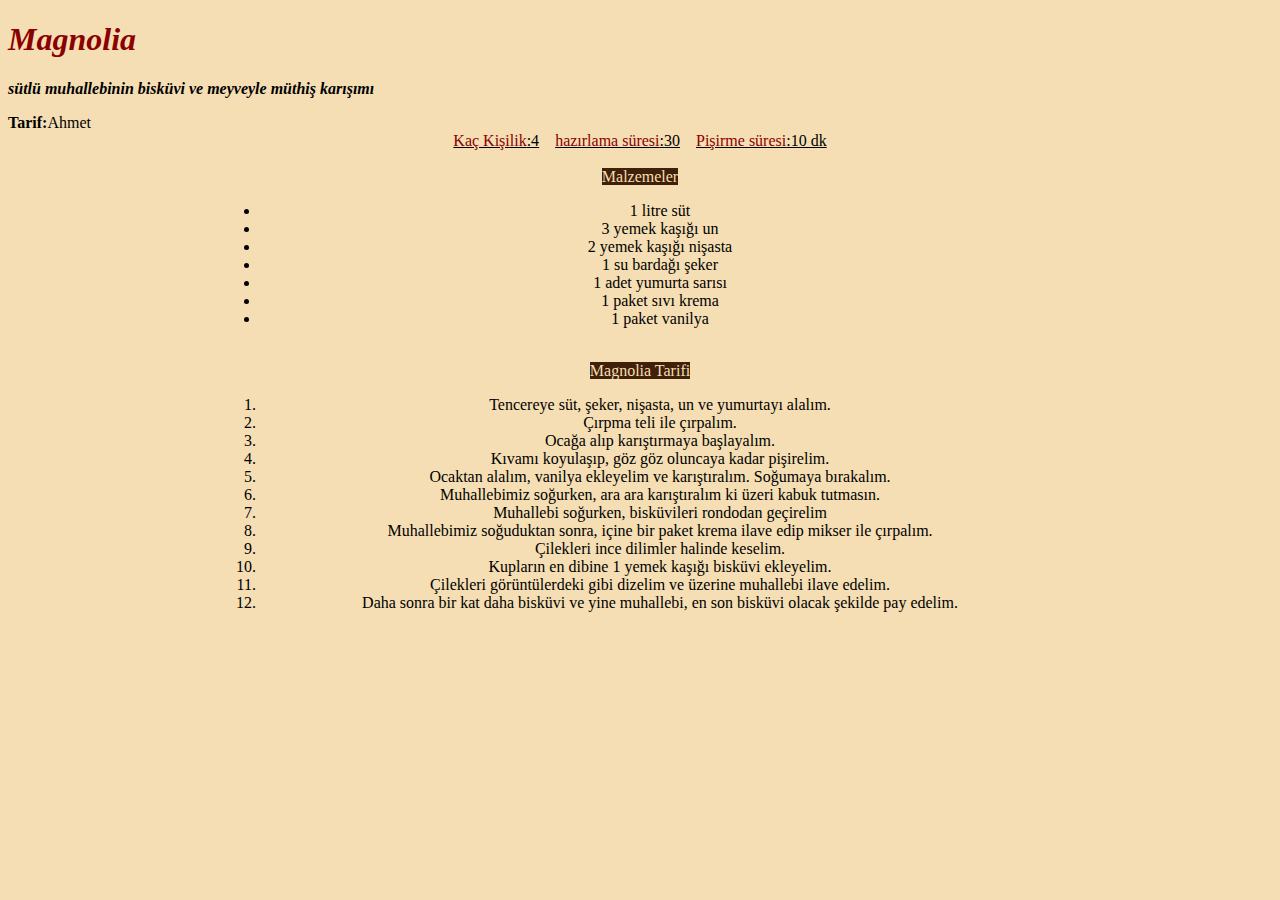
<file: html/odev 3/index.html>
<!DOCTYPE html>
<html lang="en">

<head>
   <meta charset="UTF-8">
   <meta http-equiv="X-UA-Compatible" content="IE=edge">
   <meta name="viewport" content="width=device-width, initial-scale=1.0">
   <title>Document</title>
</head>

<body style="background-color: wheat;">
   <h1 style="color: darkred;"><i>Magnolia</i></h1>
   <p>
      <i>
        <b>
         sütlü muhallebinin bisküvi ve meyveyle müthiş karışımı
        </b>
      </i>
   </p>
   <div> <strong>Tarif:</strong>Ahmet</div>
   <center>
      <u> <span style="color: darkred;">Kaç Kişilik</span>:4</u> &nbsp;&nbsp; <u><span style="color: darkred;">hazırlama süresi</span>:30</u> &nbsp;&nbsp;&nbsp;<u><span style="color:darkred">Pişirme süresi</span>:10 dk </u>
      <br>  <br>
      <span style="background-color: rgb(63, 32, 9); color: wheat;">Malzemeler</span>
      <br>
      <ul style="width: 800px;">
         <li>
            1 litre süt

         </li>
         <li>
            3 yemek kaşığı un

         </li>
         <li>2 yemek kaşığı nişasta</li>
         <li>1 su bardağı şeker
         </li>
         <li>1 adet yumurta sarısı
         </li>
         <li>
            1 paket sıvı krema
         </li>
         <li>
            1 paket vanilya
 
         </li>
      </ul>

     <br>
     <span style="background-color:  rgb(63, 32, 9); color: wheat;">Magnolia Tarifi</span>
     <br>
     <ol style="width: 800px;">
      <li>
         Tencereye süt, şeker, nişasta, un ve yumurtayı alalım.

      </li>
      <li>
         Çırpma teli ile çırpalım.

      </li>
      <li>Ocağa alıp karıştırmaya başlayalım.</li>
      <li>Kıvamı koyulaşıp, göz göz oluncaya kadar pişirelim.
      </li>
      <li>Ocaktan alalım, vanilya ekleyelim ve karıştıralım. Soğumaya bırakalım.
      </li>
      <li>
         Muhallebimiz soğurken, ara ara karıştıralım ki üzeri kabuk tutmasın.
      </li>
      <li>
         Muhallebi soğurken, bisküvileri rondodan geçirelim

      </li>
      <li>Muhallebimiz soğuduktan sonra, içine bir paket krema ilave edip mikser ile çırpalım.
      </li>
      <li>Çilekleri ince dilimler halinde keselim.
      </li>
      <li>Kupların en dibine 1 yemek kaşığı bisküvi ekleyelim.
      </li>
      <li>Çilekleri görüntülerdeki gibi dizelim ve üzerine muhallebi ilave edelim.
      </li>
      <li>Daha sonra bir kat daha bisküvi ve yine muhallebi, en son bisküvi olacak şekilde pay edelim.
      </li>
   </ol>
   </center>

</body>

</html>
</file>
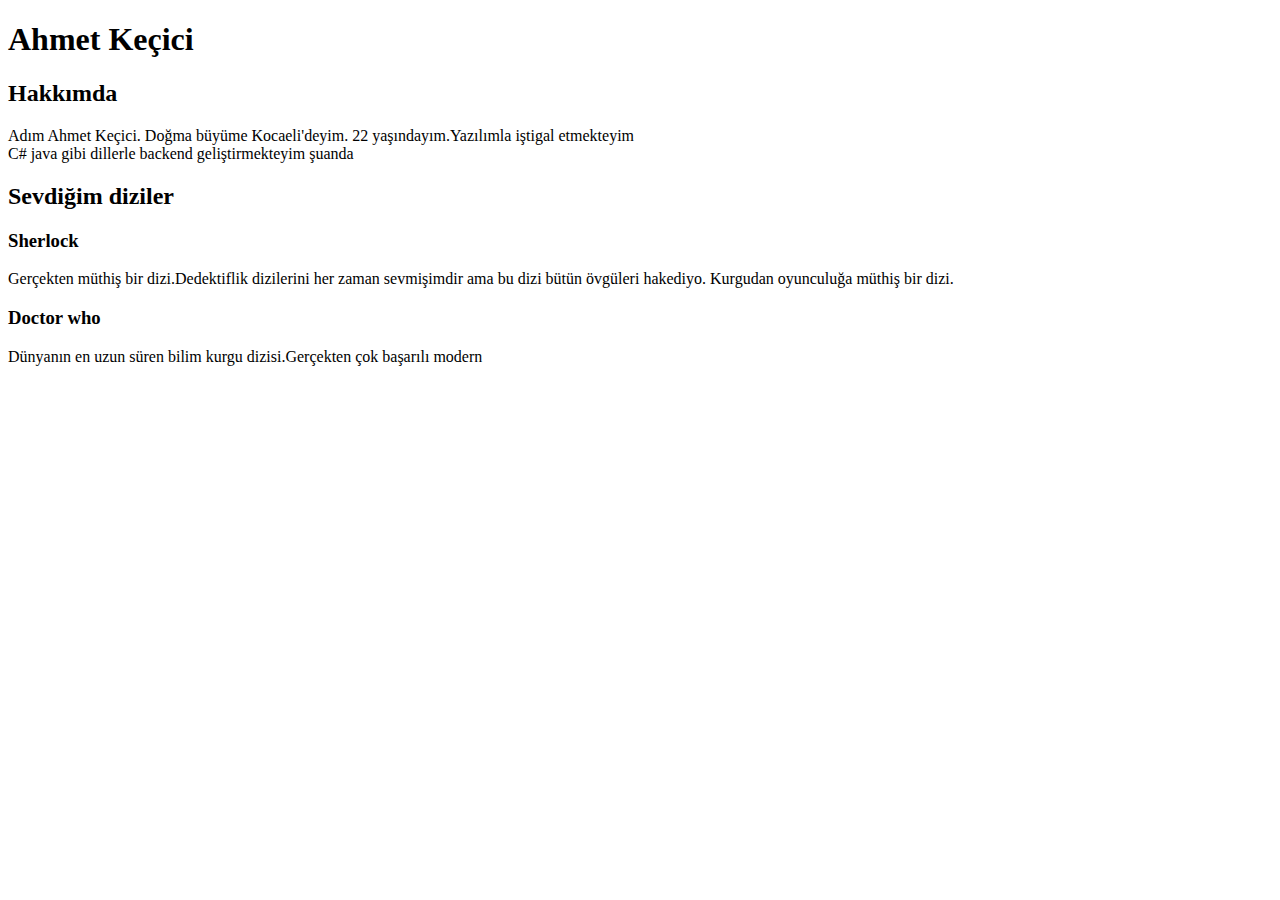
<file: html/ödev 1/index.html>
<!DOCTYPE html>
<html lang="en">
<head>
    <meta charset="UTF-8">
    <meta http-equiv="X-UA-Compatible" content="IE=edge">
    <meta name="viewport" content="width=device-width, initial-scale=1.0">
    <title>Document</title>
</head>
<body>
    <h1>Ahmet Keçici</h1>
    <!--Hakkımda başlık-->
    <h2>Hakkımda</h2>
    <!--Hakkımda paragraf-->
    <p>Adım Ahmet Keçici. Doğma büyüme Kocaeli'deyim. 22 yaşındayım.Yazılımla iştigal etmekteyim <br>C# java gibi dillerle backend geliştirmekteyim şuanda</p>

    <h2>Sevdiğim diziler</h2>
    <h3>Sherlock</h3>
    <p>Gerçekten müthiş bir dizi.Dedektiflik dizilerini her zaman sevmişimdir ama bu dizi bütün övgüleri hakediyo. Kurgudan oyunculuğa müthiş bir dizi.</p>
    <h3>Doctor who</h3>
    <p>Dünyanın en uzun süren bilim kurgu dizisi.Gerçekten çok başarılı modern </p>
</body>
</html>
</file>
